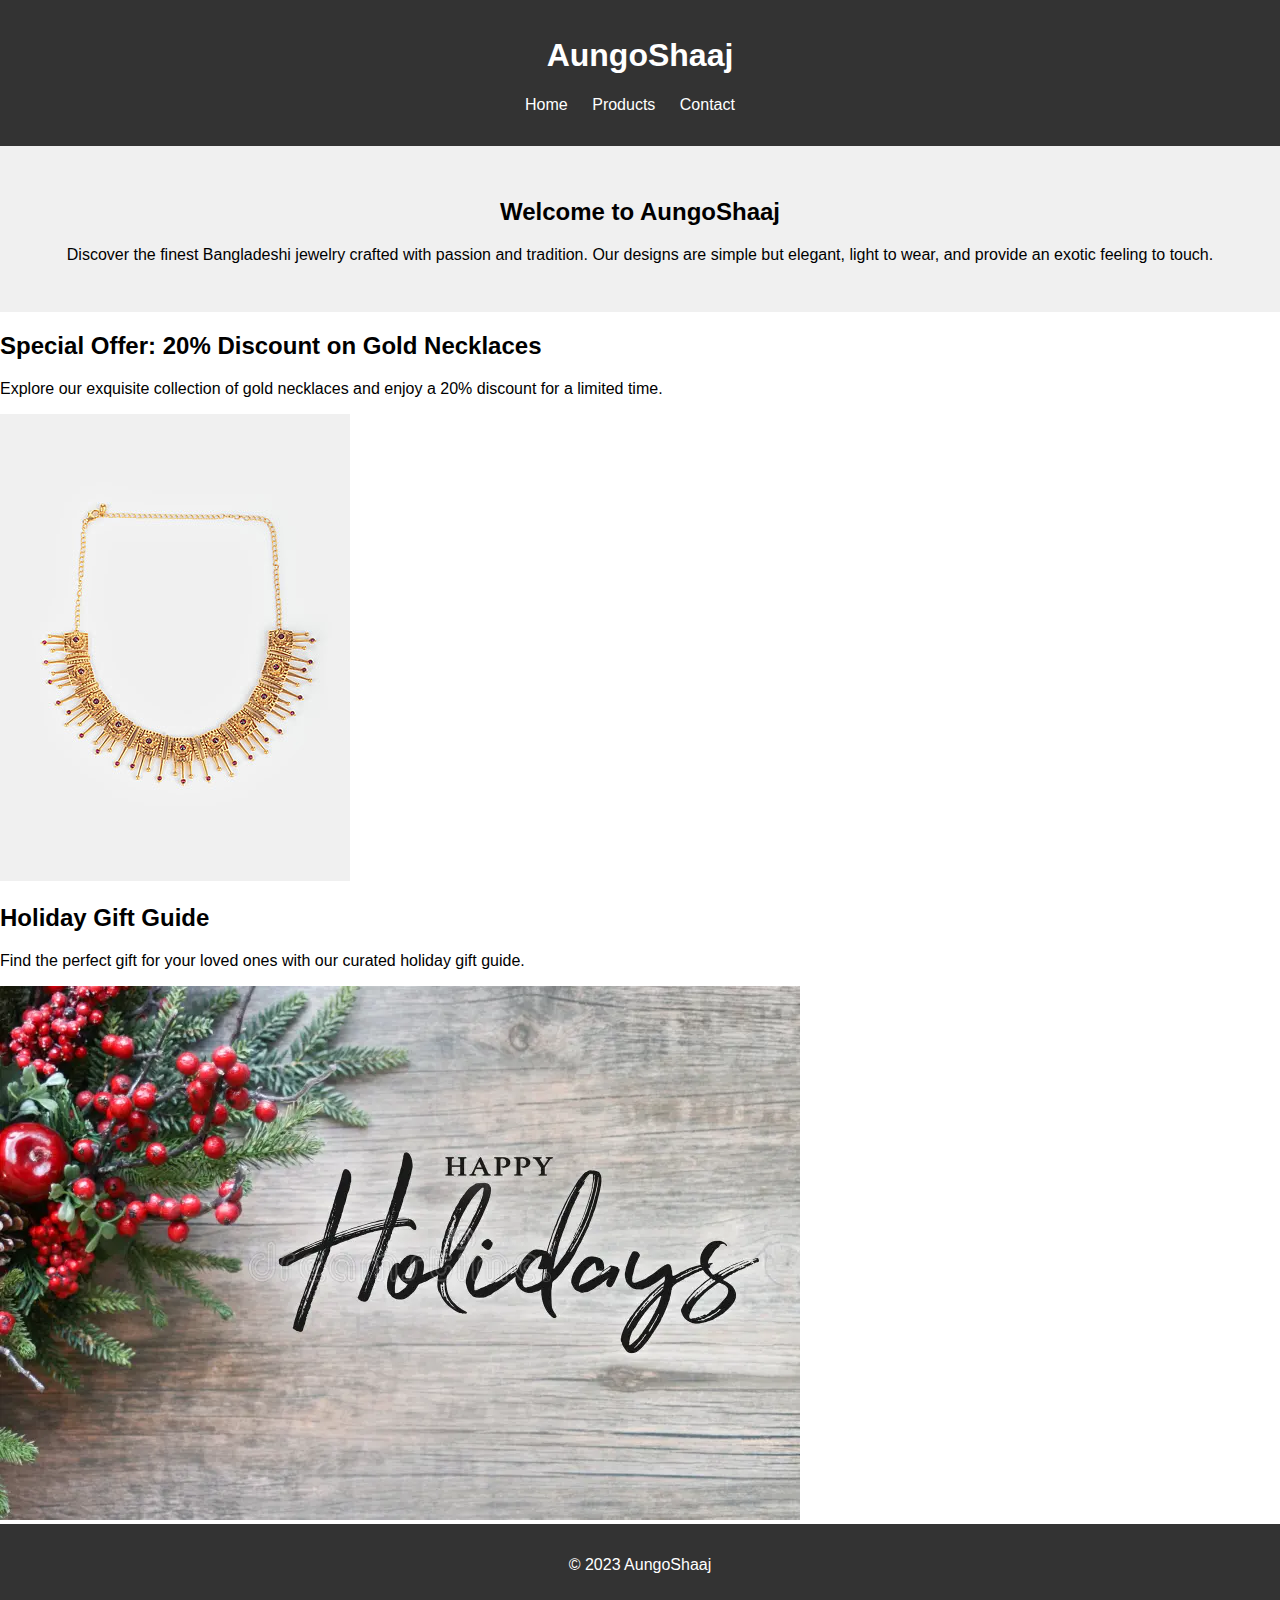
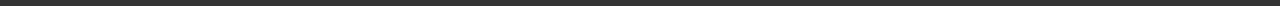
<file: index.html>
<!DOCTYPE html>
<html lang="en">

<head>
  <meta charset="UTF-8">
  <meta name="viewport" content="width=device-width, initial-scale=1.0">
  <link rel="stylesheet" href="styles.css">
  <title>AungoShaaj - Home</title>
</head>

<body>
  <header>
    <h1>AungoShaaj</h1>
    <nav>
      <ul>
        <li><a href="index.html">Home</a></li>
        <li><a href="product.html">Products</a></li>
        <li><a href="contact.html">Contact</a></li>
      </ul>
    </nav>
  </header>

  <section class="hero">
    <h2>Welcome to AungoShaaj</h2>
    <p>Discover the finest Bangladeshi jewelry crafted with passion and tradition. Our designs are simple but elegant, light to wear, and provide an exotic feeling to touch.</p>
  </section>

  
  <section class="discount">
    <h2>Special Offer: 20% Discount on Gold Necklaces</h2>
    <p>Explore our exquisite collection of gold necklaces and enjoy a 20% discount for a limited time.</p>
    
    <div class="gold-necklace-images">
      
      <img src="goldnecklace.jpg" alt="Gold Necklace 1">
    </div>
  </section>

 
  <section class="holiday-guide">
    <div class="holiday-guide"></div>
    <h2>Holiday Gift Guide</h2>
    <p>Find the perfect gift for your loved ones with our curated holiday gift guide.</p>
    <div class="holiday-guide"></div>
      <img src="holiday.webp" alt="Gold Necklace 1">

    <a href="products.html" class="shop-now-btn">Shop Now</a>
  </section>

  <footer>
    <p>&copy; 2023 AungoShaaj</p>
  </footer>

  <script src="jwelry.js"></script>
</body>

</html>
</file>
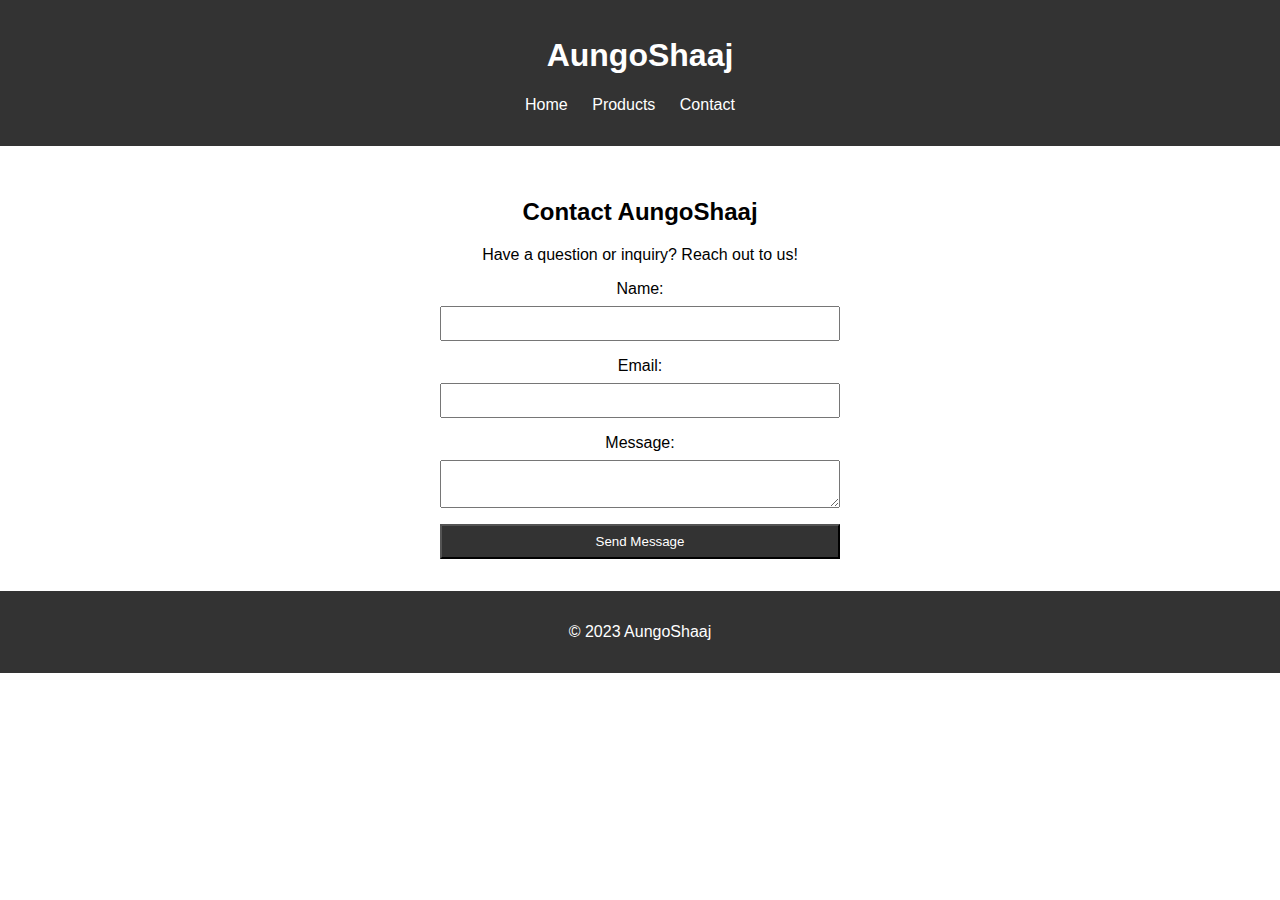
<file: contact.html>
<!DOCTYPE html>
<html lang="en">

<head>
  <meta charset="UTF-8">
  <meta name="viewport" content="width=device-width, initial-scale=1.0">
  <link rel="stylesheet" href="styles.css">
  <title>AungoShaaj - Contact</title>
</head>

<body>
  <header>
    <h1>AungoShaaj</h1>
    <nav>
      <ul>
        <li><a href="index.html">Home</a></li>
        <li><a href="products.html">Products</a></li>
        <li><a href="contact.html">Contact</a></li>
      </ul>
    </nav>
  </header>

  <section class="contact">
    <h2>Contact AungoShaaj</h2>
    <p>Have a question or inquiry? Reach out to us!</p>
    <form>
      <label for="name">Name:</label>
      <input type="text" id="name" name="name" required>

      <label for="email">Email:</label>
      <input type="email" id="email" name="email" required>

      <label for="message">Message:</label>
      <textarea id="message" name="message" required></textarea>

      <button type="submit">Send Message</button>
    </form>
  </section>

  <footer>
    <p>&copy; 2023 AungoShaaj</p>
  </footer>

  <script src="jwelry.js"></script>
</body>

</html>
</file>
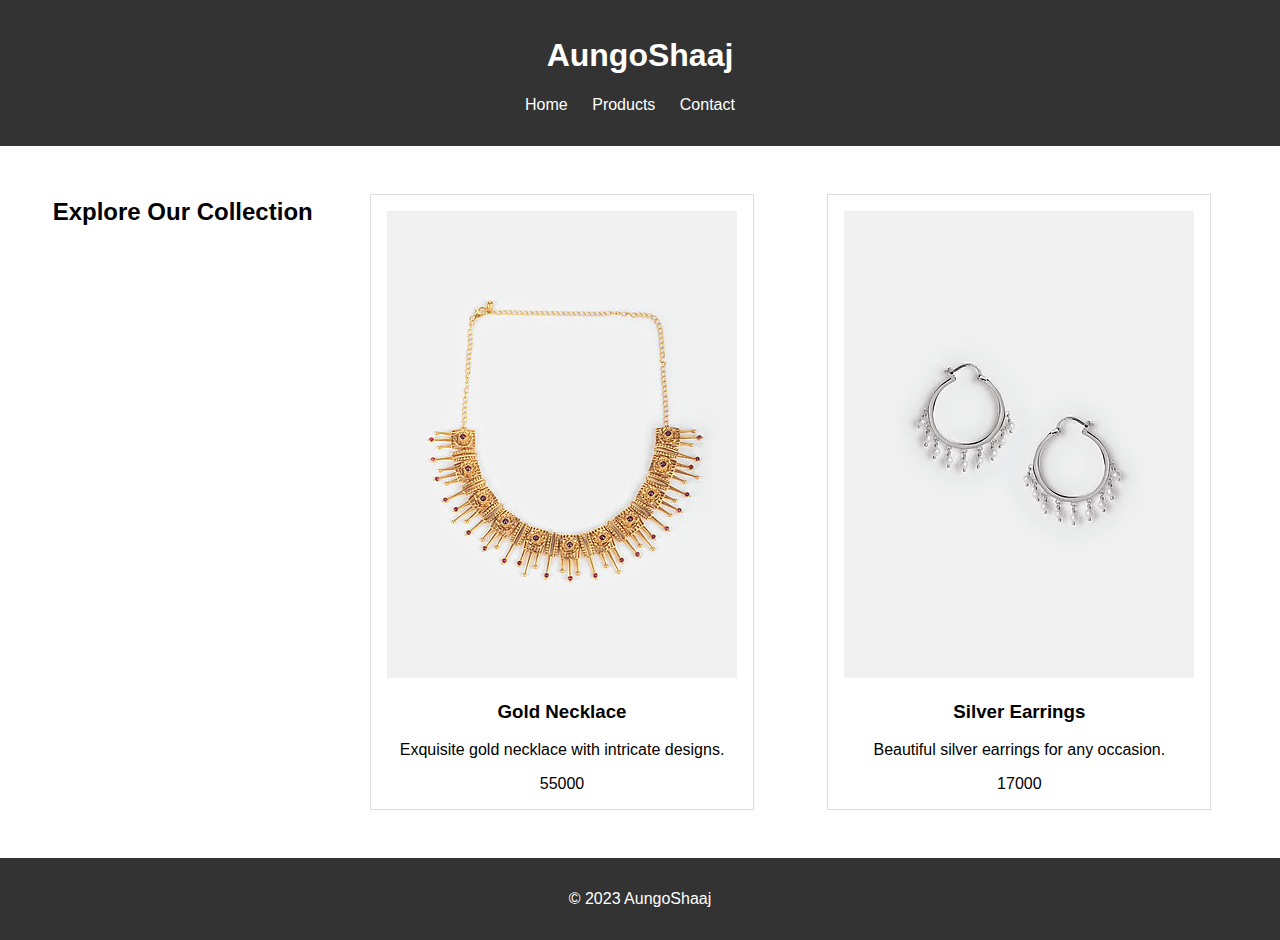
<file: product.html>
<!DOCTYPE html>
<html lang="en">

<head>
  <meta charset="UTF-8">
  <meta name="viewport" content="width=device-width, initial-scale=1.0">
  <link rel="stylesheet" href="styles.css">
  <title>AungoShaaj - Products</title>
</head>

<body>
  <header>
    <h1>AungoShaaj</h1>
    <nav>
      <ul>
        <li><a href="index.html">Home</a></li>
        <li><a href="products.html">Products</a></li>
        <li><a href="contact.html">Contact</a></li>
      </ul>
    </nav>
  </header>

  <section class="products">
    <h2>Explore Our Collection</h2>
    <!-- Product listings go here -->
    <div class="product">
      <img src="goldnecklace.jpg" alt="Product 1">
      <h3>Gold Necklace</h3>
      <p>Exquisite gold necklace with intricate designs.</p>
      <span>55000</span>
    </div>

    <div class="product">
      <img src="silver earrings.jpg" alt="Product 2">
      <h3>Silver Earrings</h3>
      <p>Beautiful silver earrings for any occasion.</p>
      <span>17000</span>
    </div>
  </section>

  <footer>
    <p>&copy; 2023 AungoShaaj</p>
  </footer>

  <script src="jwelry.js"></script>
</body>

</html>
</file>
<file: styles.css>
body {
    font-family: 'Arial', sans-serif;
    margin: 0;
    padding: 0;
    box-sizing: border-box;
  }
  
  header {
    background-color: #333;
    color: #fff;
    padding: 1rem;
    text-align: center;
  }
  
  nav {
    margin-top: 10px;
  }
  
  nav ul {
    list-style-type: none;
    padding: 0;
  }
  
  nav ul li {
    display: inline;
    margin-right: 20px;
  }
  
  a {
    text-decoration: none;
    color: #fff;
  }
  
  .hero {
    background-color: #f0f0f0;
    padding: 2rem;
    text-align: center;
  }
  
  .products {
    display: flex;
    justify-content: space-around;
    flex-wrap: wrap;
    padding: 2rem;
  }
  
  .product {
    border: 1px solid #ddd;
    padding: 1rem;
    margin: 1rem;
    text-align: center;
  }
  
  footer {
    background-color: #333;
    color: #fff;
    text-align: center;
    padding: 1rem;
  }
  
  .contact {
    padding: 2rem;
    text-align: center;
  }
  
  form {
    display: flex;
    flex-direction: column;
    max-width: 400px;
    margin: 0 auto;
  }
  
  label {
    margin-bottom: 0.5rem;
  }
  
  input,
  textarea {
    margin-bottom: 1rem;
    padding: 0.5rem;
  }
  
  button {
    background-color: #333;
    color: #fff;
    padding: 0.5rem;
    cursor: pointer;
  }
  
  @media screen and (max-width: 768px) {
    header {
      display: flex;
      flex-direction: column;
      align-items: center;
    }
  
    nav ul {
      margin-top: 10px;
      text-align: center;
    }
  
    .products {
      flex-direction: column;
      align-items: center;
    }
  
    .product {
      width: 100%;
    }
  }
  
  @media screen and (max-width: 480px) {
    form {
      max-width: 100%;
    }
  }
</file>
